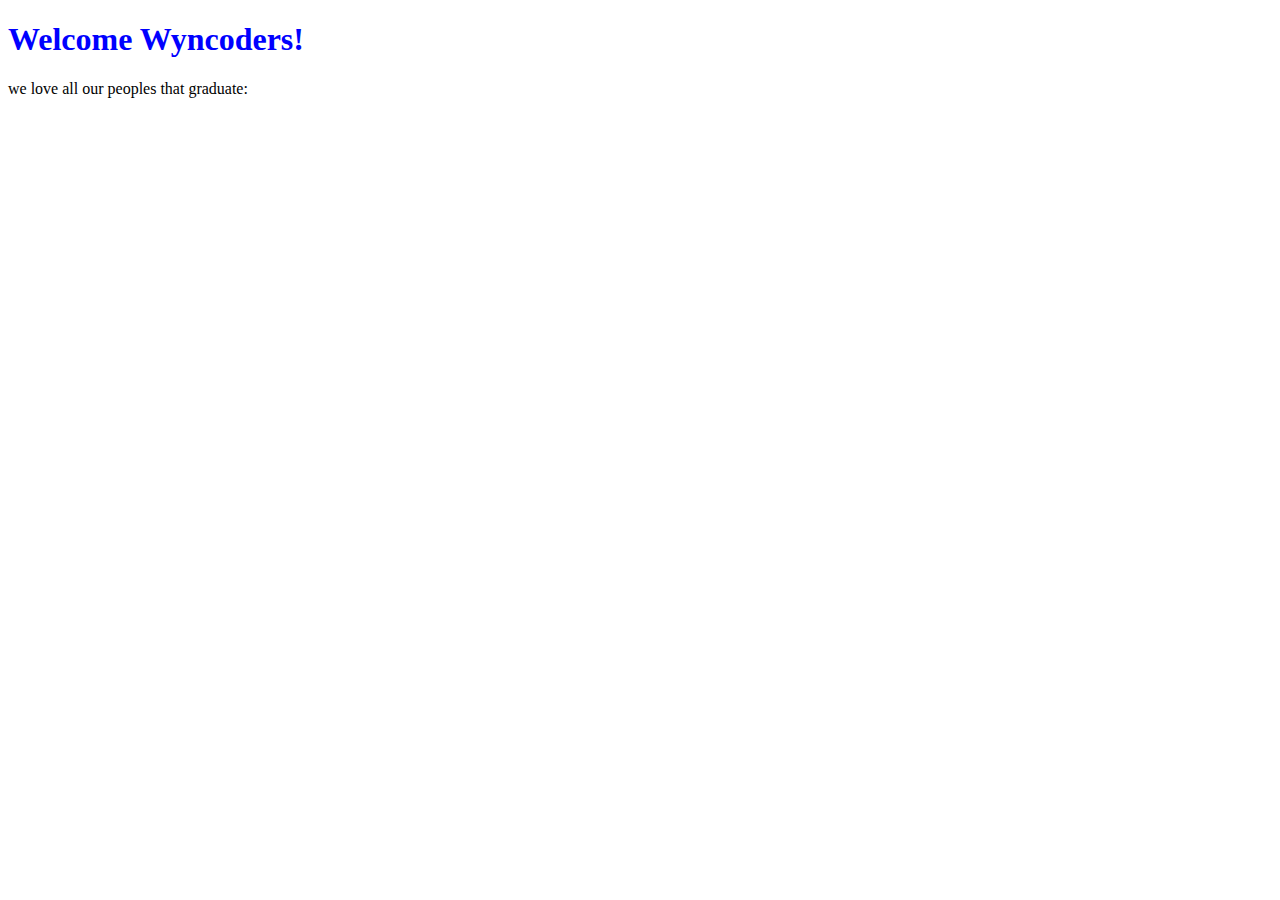
<file: public/index.html>
<!DOCTYPE html>
<html>
  <head>
    <meta charset="viewport" content="width=device-width, intial-scale=1">
    <title>Our Second Web Page</title>
    <link rel="stylesheet" href="./index.css">
  </head>
  <body>
    <h1>Welcome Wyncoders!</h1>
    <p>we love all our peoples that graduate:</p>

  </body>

</html>
</file>
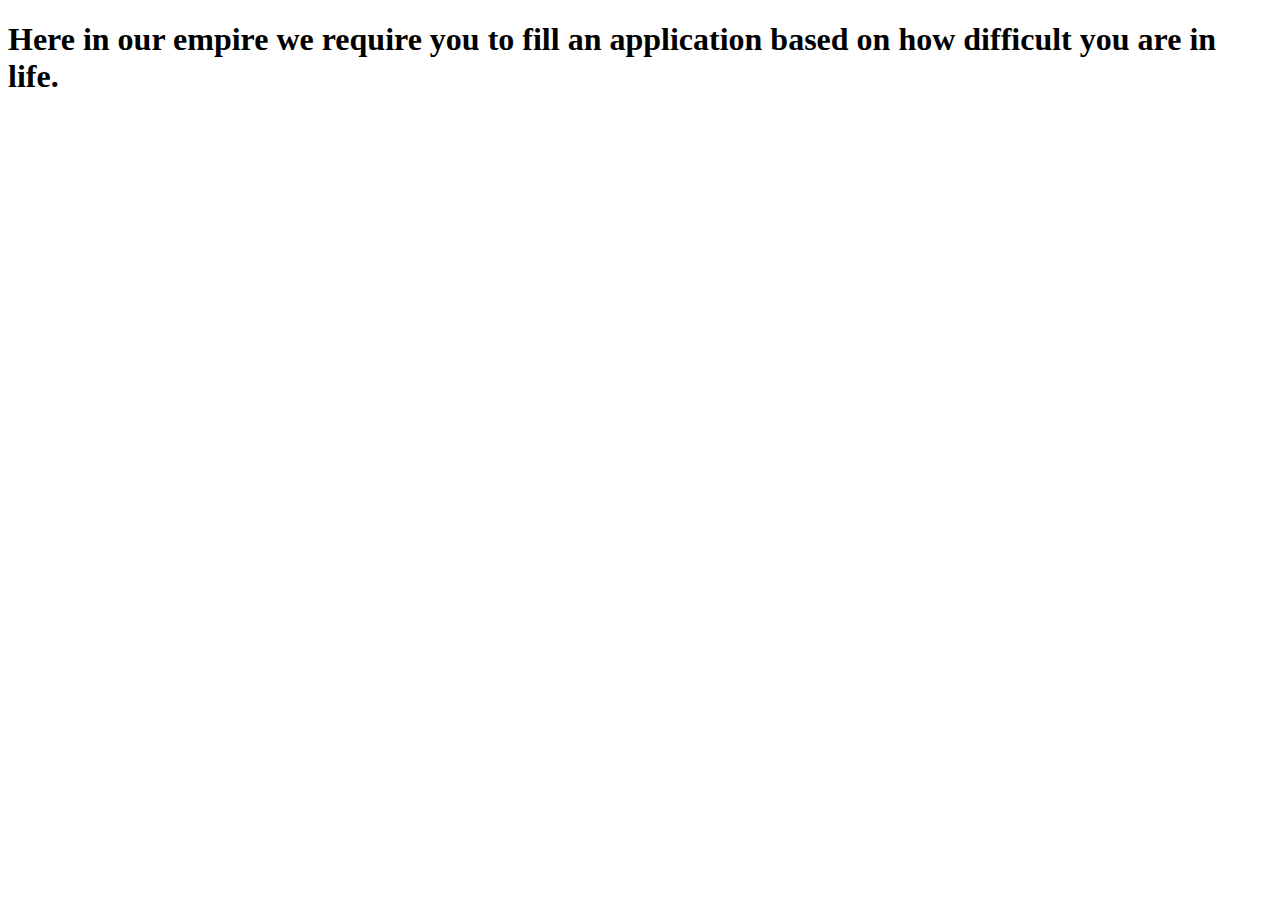
<file: public/hello.html>
<!DOCTYPE html>
<!DOCTYPE html>
<html>
  <head>
    <meta charset="utf-8">
    <title>Dark Knight Empire</title>
  </head>
  <body>
    <h1>Here in our empire we require you to
    fill an application based on how difficult
    you are in life.</h1>

  </body>
</html>
</file>
<file: public/index.css>
h1{color:blue;}
</file>
